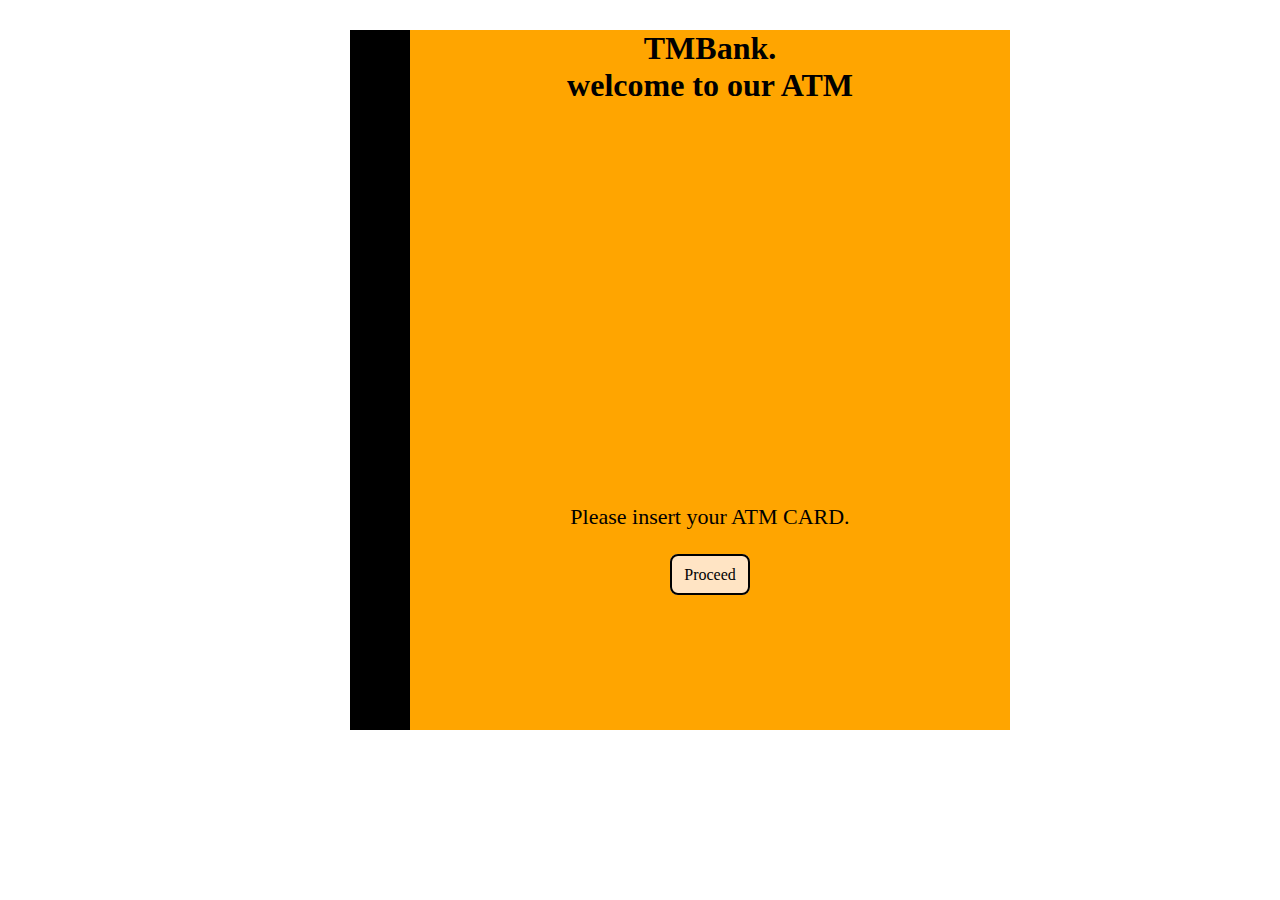
<file: index.html>
<!DOCTYPE html>
<html lang="en">
<head>
    <meta charset="UTF-8">
    <meta http-equiv="X-UA-Compatible" content="IE=edge">
    <meta name="viewport" content="width=device-width, initial-scale=1.0">
    <title>Document</title>
    <link rel="stylesheet" href="css/main.css">
</head>
<body>
    <div class="welcome">
        <div class="row">
            <div class="row1">
                <h1>TMBank. <br> welcome to our ATM</h1>
       
                <p>Please insert your ATM CARD.</p><br><br>
                <a href="please.html">Proceed </a>
            
            </div>
        </div>
    </div>
</body>
</html>
</file>
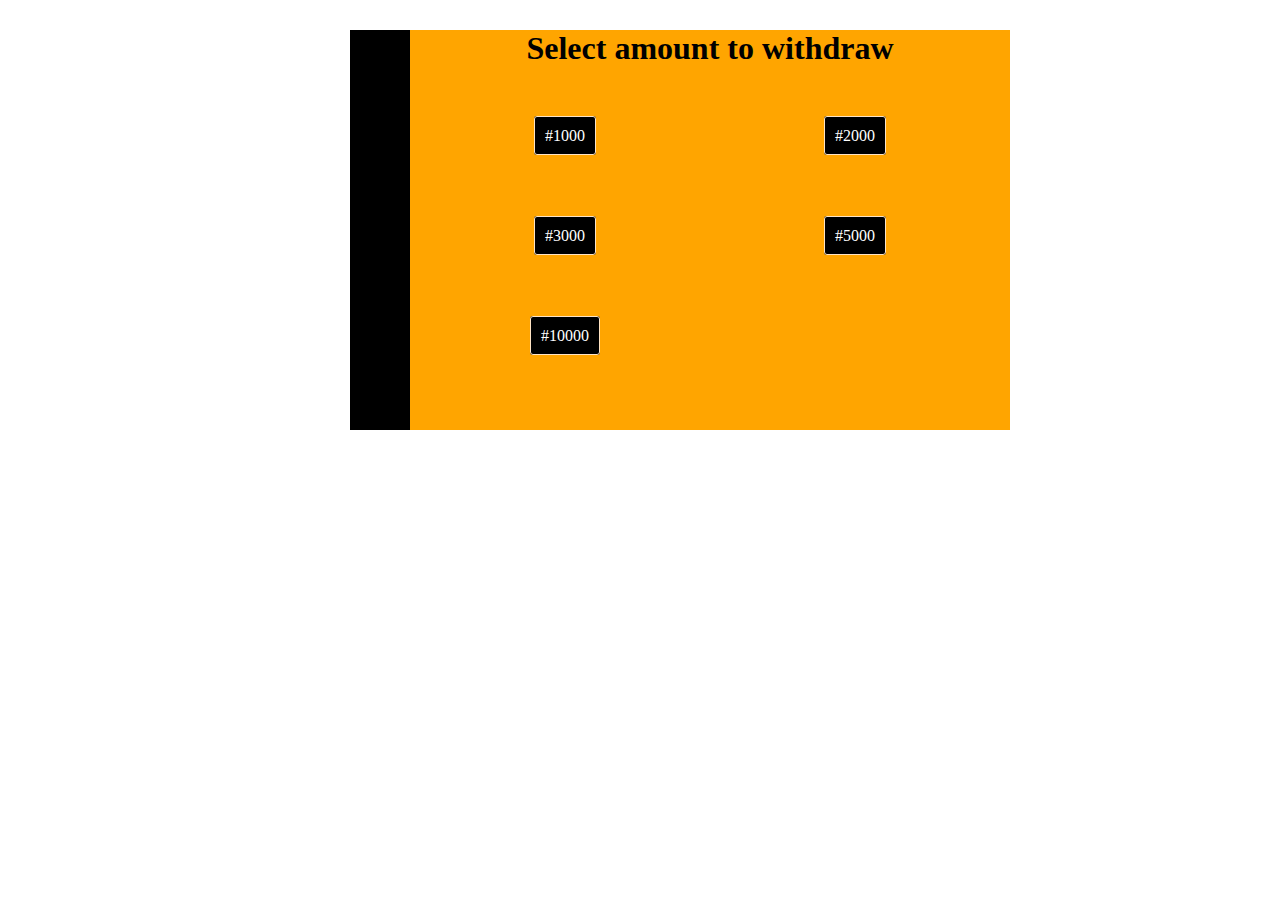
<file: amount.html>
<!DOCTYPE html>
<html lang="en">
<head>
    <meta charset="UTF-8">
    <meta http-equiv="X-UA-Compatible" content="IE=edge">
    <meta name="viewport" content="width=device-width, initial-scale=1.0">
    <title>Document</title>
    <link rel="stylesheet" href="css/main.css">
</head>
<body>
    <div class="amount">
        <div class="col">
            <h1>Select amount to withdraw</h1>
            <div class="row">
                
                <div><a href="receipt.html">#1000</a></div>
                <div><a href="receipt.html">#2000</a></div>
                <div><a href="receipt.html">#3000</a></div>
                <div><a href="receipt.html">#5000</a></div>
                <div><a href="receipt.html">#10000</a></div>

            </div>
        </div>
    </div>
</body>
</html>
</file>
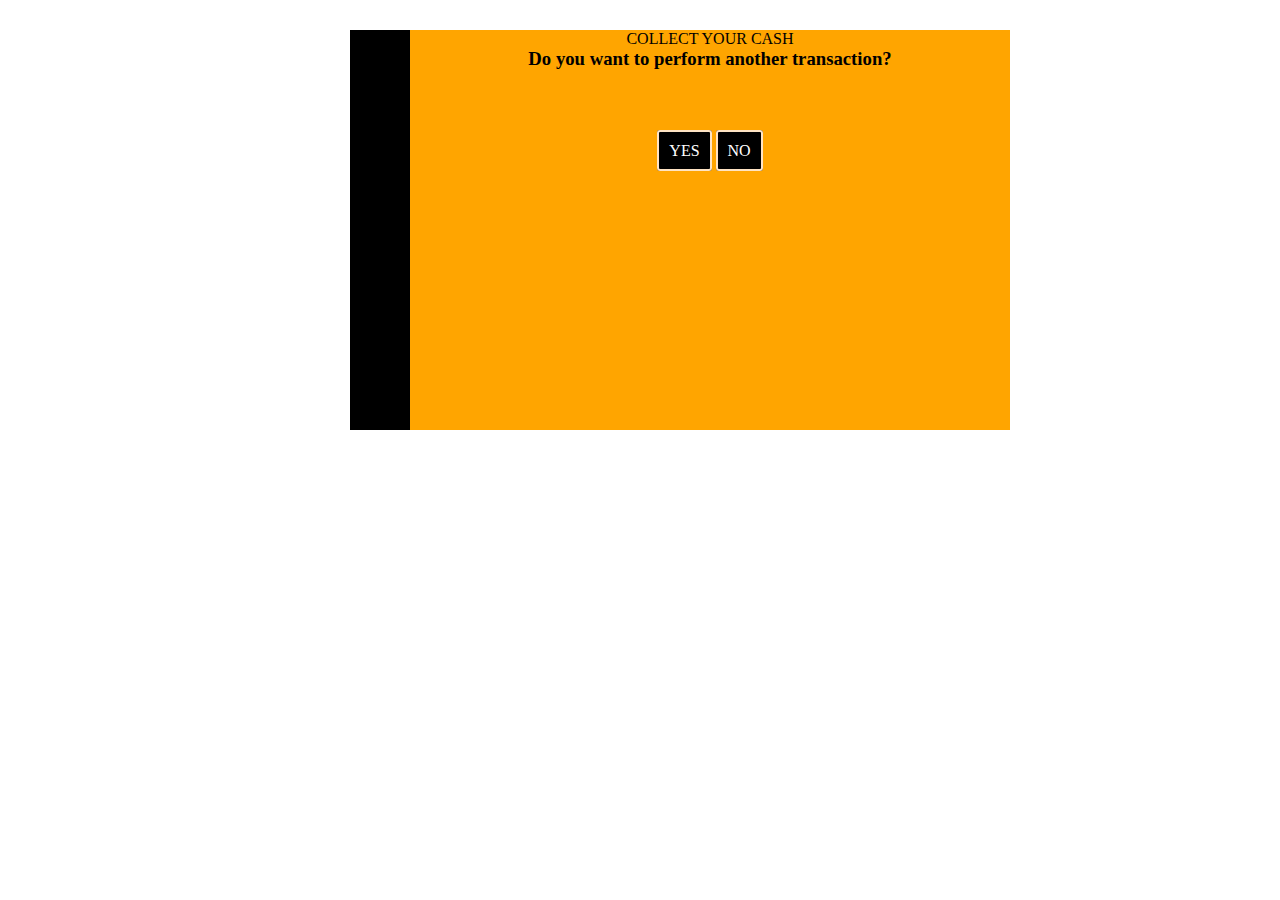
<file: collect.html>
<!DOCTYPE html>
<html lang="en">
<head>
    <meta charset="UTF-8">
    <meta http-equiv="X-UA-Compatible" content="IE=edge">
    <meta name="viewport" content="width=device-width, initial-scale=1.0">
    <title>Document</title>
    <link rel="stylesheet" href="css/main.css">
</head>
<body>
    <div class="collect">
        <div class="col">
            <div class="row">
                <p>COLLECT YOUR CASH</p>
                <h3>Do you want to perform another transaction?</h3><br><br><br></br>
                <a href="thanks.html">YES</a>
                <a href="thanks.html">NO</a>
            </div>
        </div>
    </div>
</body>
</html>
</file>
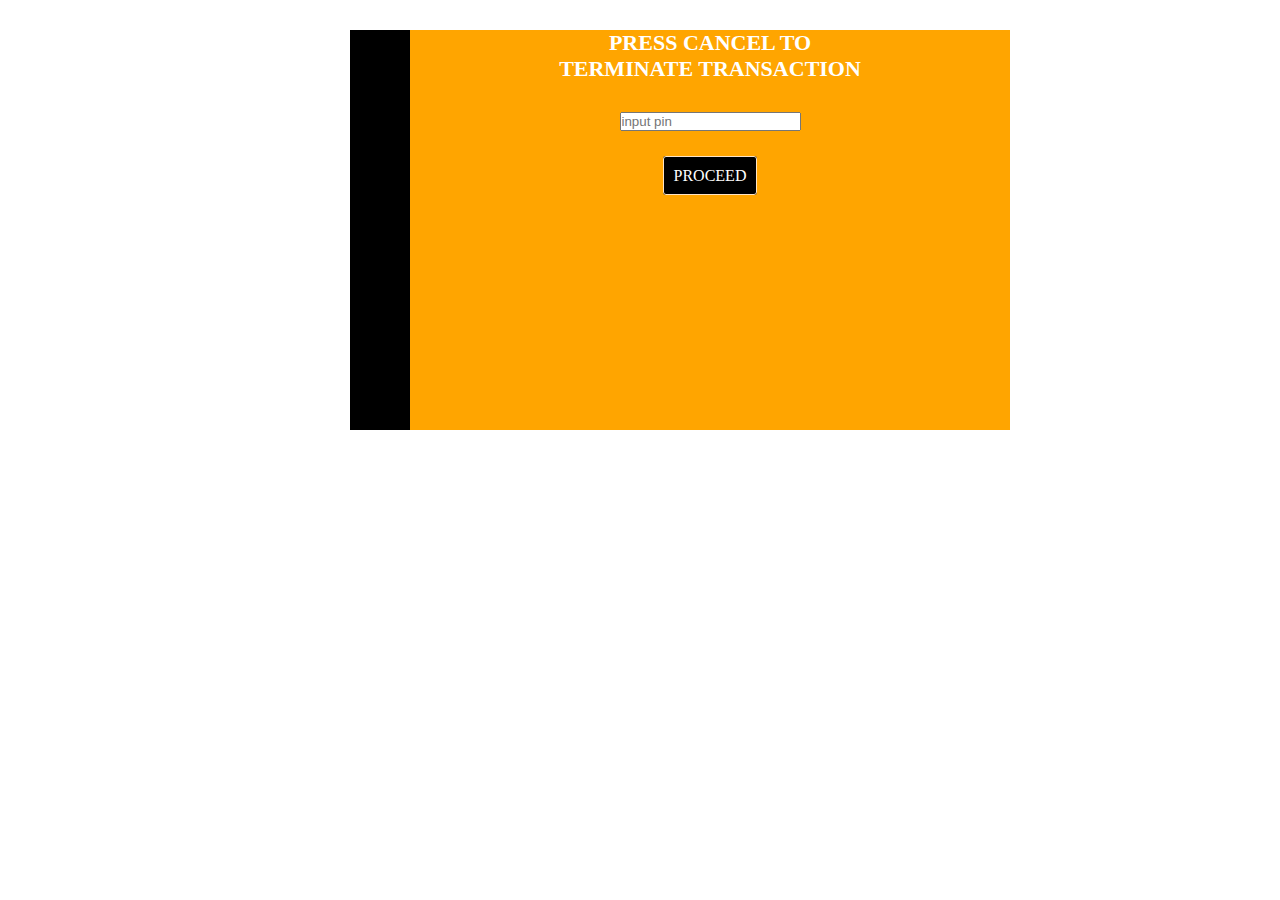
<file: please.html>
<!DOCTYPE html>
<html lang="en">
<head>
    <meta charset="UTF-8">
    <meta http-equiv="X-UA-Compatible" content="IE=edge">
    <meta name="viewport" content="width=device-width, initial-scale=1.0">
    <title>Document</title>
    <link rel="stylesheet" href="css/main.css">
</head>
<body>
    <div class="please">
       <div class="row">
        <div class="row1">
            <p>PRESS CANCEL TO<br>TERMINATE TRANSACTION</p>
            <input type="tel" id="number" placeholder="input pin"> <br> <br><br>
<a href="what.html">PROCEED</a>
<h1>FRAUD ALERT WATCH YOUR BACK</h1> 
       
        </div>
       </div>
    </div>
</body>
</html>
</file>
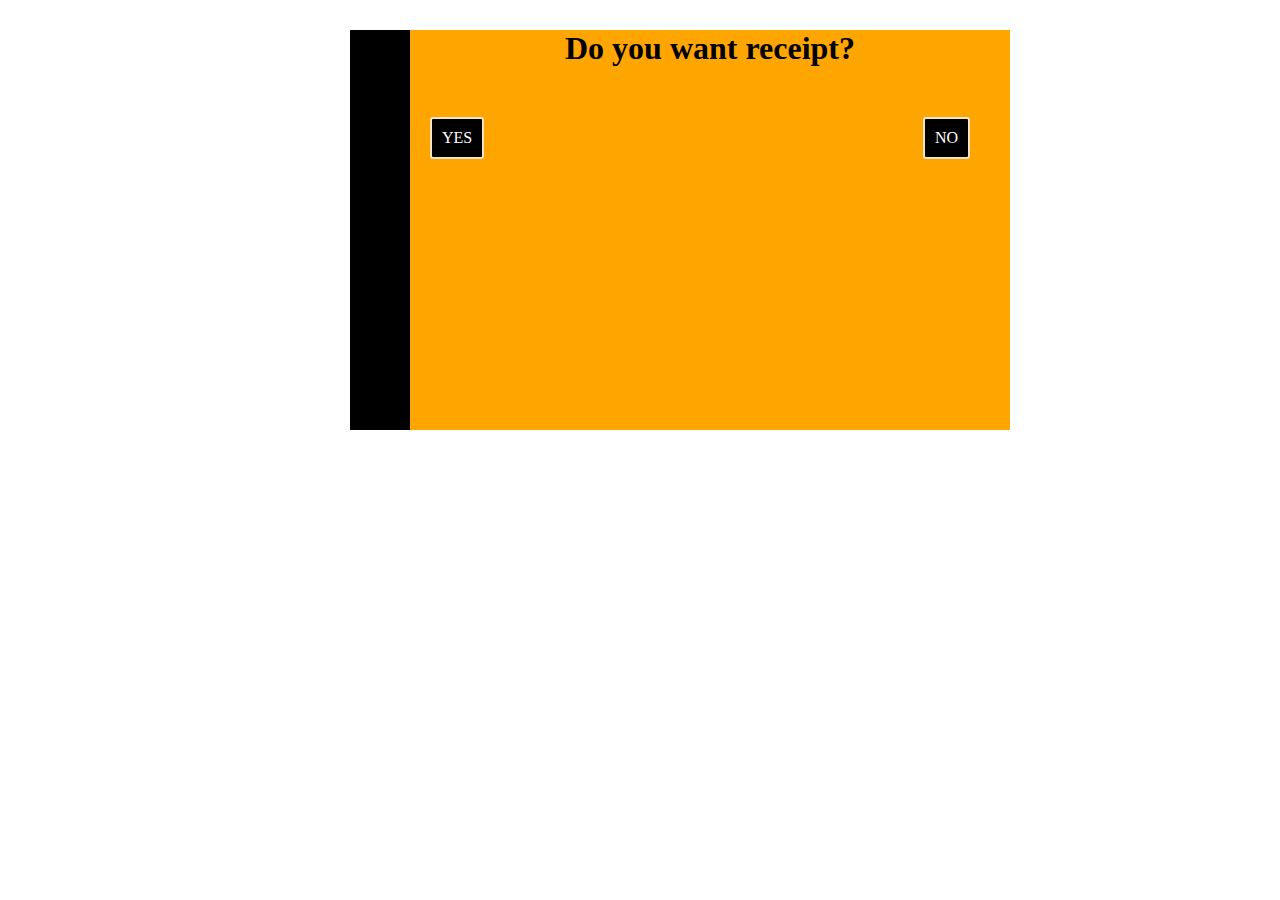
<file: receipt.html>
<!DOCTYPE html>
<html lang="en">
<head>
    <meta charset="UTF-8">
    <meta http-equiv="X-UA-Compatible" content="IE=edge">
    <meta name="viewport" content="width=device-width, initial-scale=1.0">
    <title>Document</title>
    <link rel="stylesheet" href="css/main.css">
</head>
<body>
    <div class="receipt">
        <div class="col"><h1> Do you want receipt?</h1>
            <div class="row">
               
                <a href="collect.html">YES</a>
                <a href="collect.html">NO</a>

            </div>
        </div>
    </div>
</body>
</html>
</file>
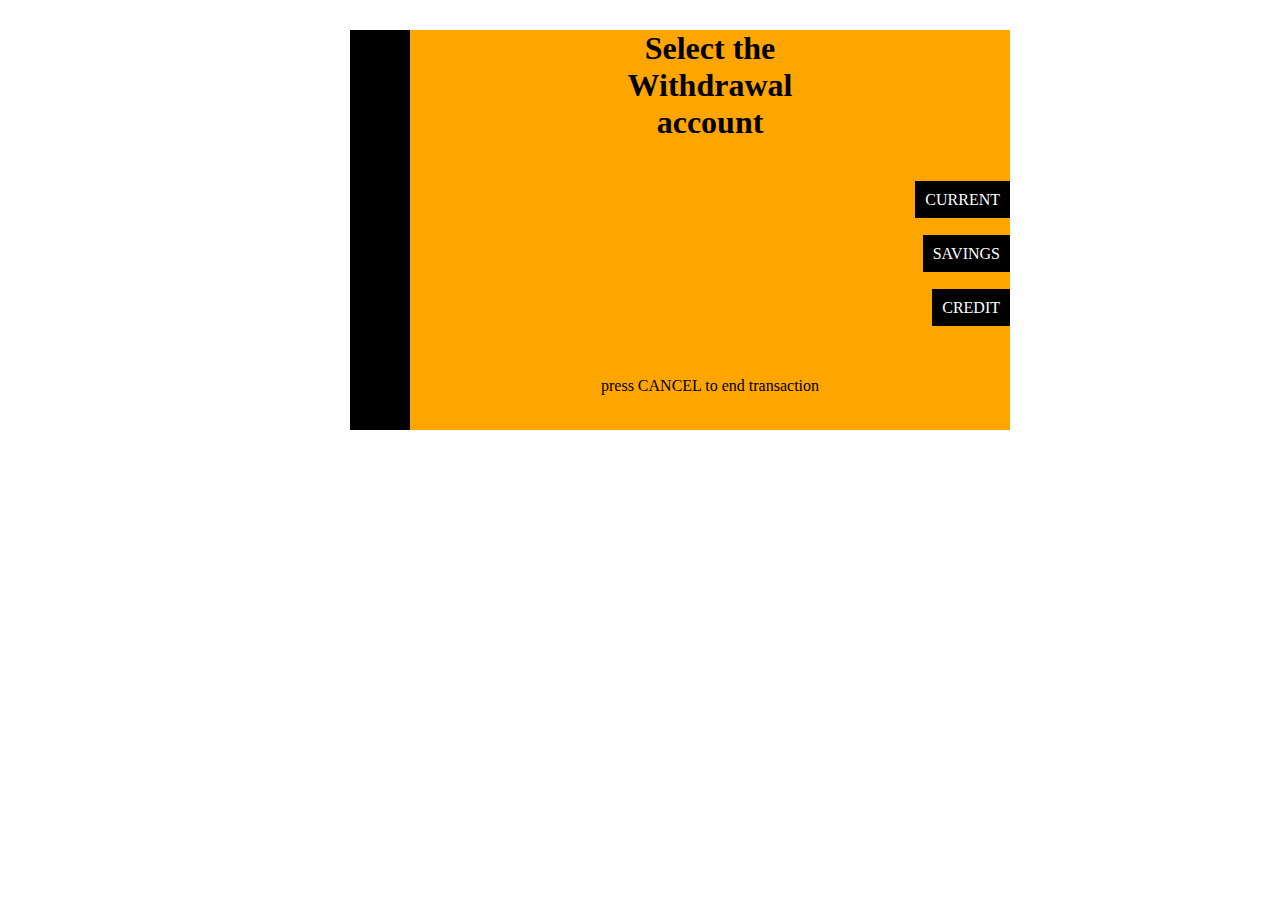
<file: select.html>
<!DOCTYPE html>
<html lang="en">
<head>
    <meta charset="UTF-8">
    <meta http-equiv="X-UA-Compatible" content="IE=edge">
    <meta name="viewport" content="width=device-width, initial-scale=1.0">
    <title>Document</title>
    <link rel="stylesheet" href="css/main.css">
</head>
<body>
    <div class="select">
        <div class="row">
            <h1>Select the <br> Withdrawal <br>
                account</h1>
            <div class="col">
             <div><a href="amount.html">CURRENT</a></div>  <br><br>  
             <div><a href="amount.html">SAVINGS</a></div>  <br><br> 
             <div><a href="amount.html">CREDIT</a></div>  
            </div>
                <p>press CANCEL to end transaction</p>

            </div>
        </div>
    </div>
</body>
</html>
</file>
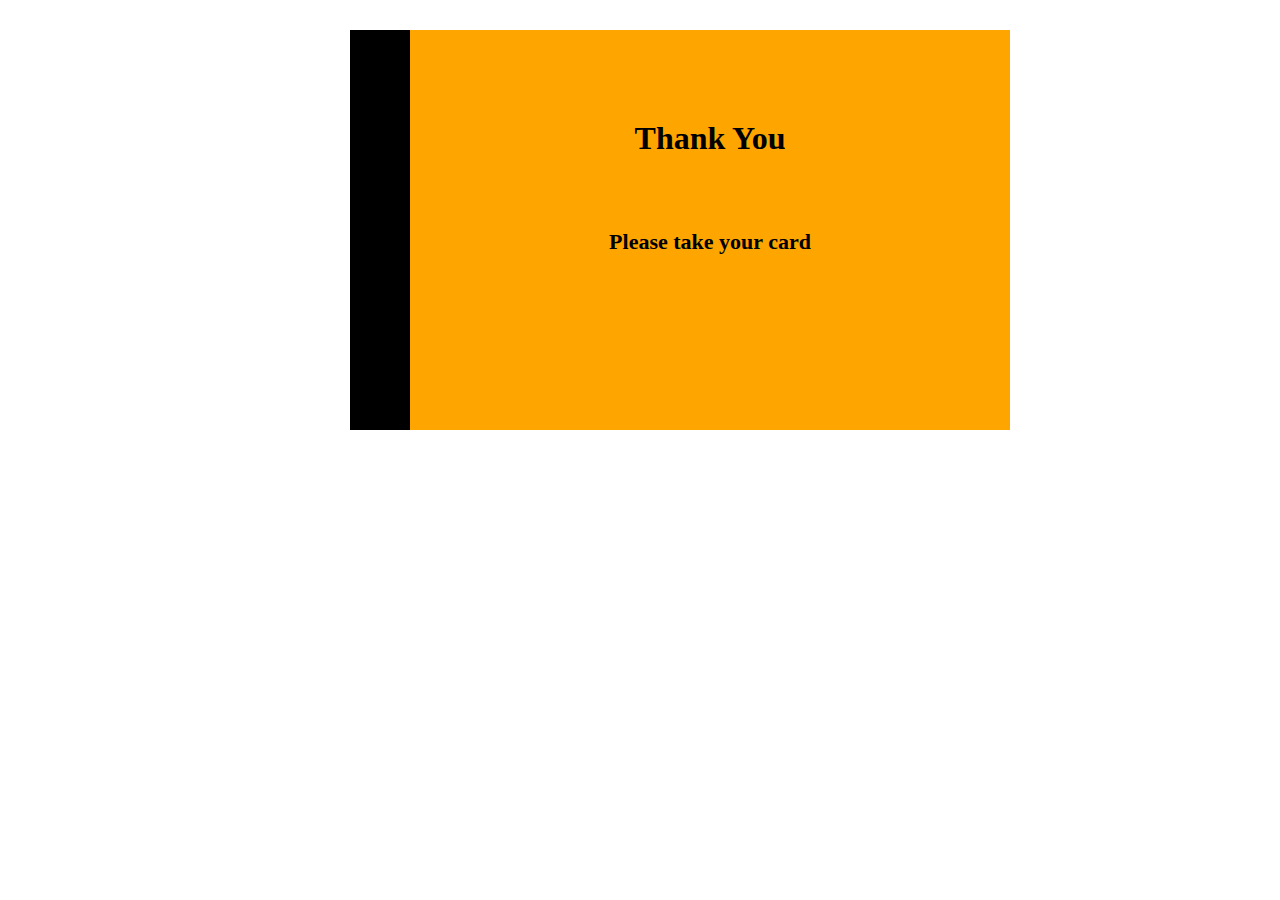
<file: thanks.html>
<!DOCTYPE html>
<html lang="en">
<head>
    <meta charset="UTF-8">
    <meta http-equiv="X-UA-Compatible" content="IE=edge">
    <meta name="viewport" content="width=device-width, initial-scale=1.0">
    <title>Document</title>
    <link rel="stylesheet" href="css/main.css">
</head>
<body>
<div class="thanks">
    <div class="row">
        <div class="col"><br><br><br><br><br>
            <h1>Thank You</h1><br><br><br><br>
            <p>Please take your card</p>
        </div>
    </div>
</div>
</body>
</html>
</file>
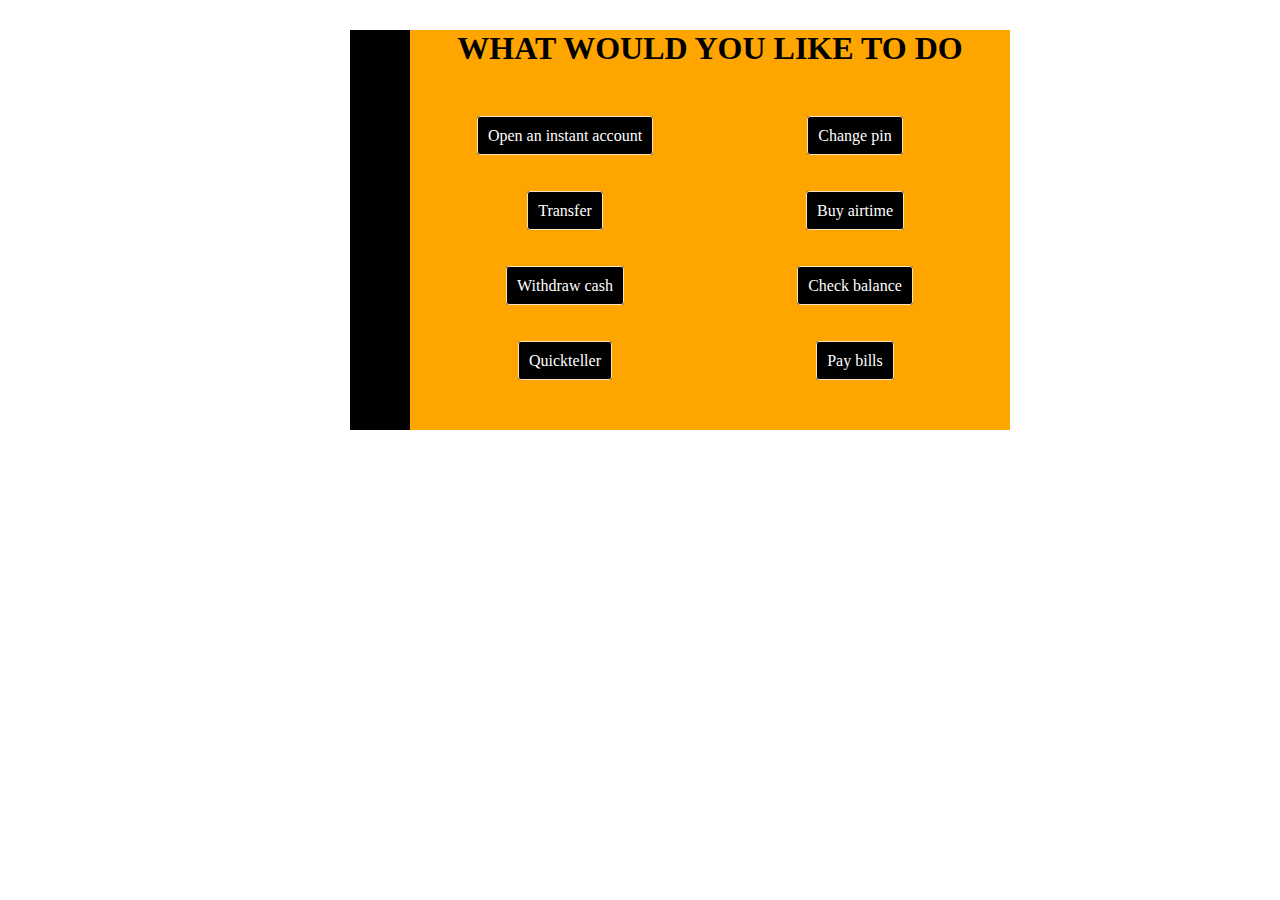
<file: what.html>
<!DOCTYPE html>
<html lang="en">
<head>
    <meta charset="UTF-8">
    <meta http-equiv="X-UA-Compatible" content="IE=edge">
    <meta name="viewport" content="width=device-width, initial-scale=1.0">
    <title>Document</title>
    <link rel="stylesheet" href="css/main.css">
</head>
<body>
    <div class="what">
        <div class="col">
            <h1>WHAT WOULD YOU LIKE TO DO</h1>
            <div class="row">
               
                <div><a href=""> Open an instant account</a></div>
                <div><a href="">Change pin</a></div>
                <div><a href=""> Transfer</a></div>
                <div><a href="">Buy airtime</a> </div>
                <div><a href="select.html"> Withdraw cash</a></div>
                <div><a href="">Check balance</a></div>
                <div><a href="">Quickteller</a></div>
                <div><a href="">Pay bills</a></div>

            </div>
        </div>
    </div>
</body>
</html>
</file>
<file: css/main.css>
*{margin: 0%;padding: 0%;}
.welcome{width: 50%;justify-content: center;background-color:black;margin-left: 350px;height: 700px;}
.welcome .row1{background-color: orange;text-align: center;width: 600px;margin-left: 60px;margin-top: 30px;height: 700px;}
.welcome h1{font-size: 32px;font-weight: 700;color: black;}
.welcome p{margin-top: 400px;color: black;font-size: 22px;font-weight: 500;}
.welcome a{text-decoration: none;color: black;border-radius: 8px;border: 2px solid black;background-color: bisque;padding: 10px 12px;margin-top: 10px;
}

.please{width: 50%;justify-content: center;background-color:black;margin-left: 350px;height: 400px;}
.please .row{background-color: orange;text-align: center;width: 600px;margin-left: 60px;margin-top: 30px;height: 400px;}
.please .row1 h1{margin-top: 500px;color: white;}
.please .row1 p{margin: 30px;color: white;font-size: 22px;font-weight: 600;}
.please a{text-decoration: none;color: white;border-radius: 3px;border: 1px solid bisque;padding: 10px;background-color: black;}


.what{width: 50%;justify-content: center;background-color:black;margin-left: 350px;height: 400px;}
.what .col{background-color: orange;text-align: center;width: 600px;margin-left: 60px;margin-top: 30px;height: 400px;}
.what h1{margin-top: 30px;}
.what .row{display: grid;grid-template-columns: 1fr 1fr;padding: 10px;height: 300px;margin-top: 50px;}
.what .row a{text-decoration: none;color: white;border-radius: 3px;border: 1px solid bisque;padding: 10px;background-color: black;}

.select{width: 50%;justify-content: center;background-color:black;margin-left: 350px;height: 400px;}
.select .row{background-color: orange;text-align: center;width: 600px;margin-left: 60px;margin-top: 30px;height: 400px;}
.select .col{text-align: right;margin-top: 50px;padding-bottom: 30px;}
.select p{margin-top: 30px;}
.select a{text-decoration: none;color: white;background-color: black;padding: 10px;margin-bottom: 30px;}


.amount{width: 50%;justify-content: center;background-color:black;margin-left: 350px;height: 400px;}
.amount .col{background-color: orange;text-align: center;width: 600px;margin-left: 60px;margin-top: 30px;height: 400px;}
.amount h1{margin-top: 30px;}
.amount .row{display: grid;grid-template-columns: 1fr 1fr;padding: 10px;height: 300px;margin-top: 50px;}
.amount .row a{text-decoration: none;color: white;border-radius: 3px;border: 1px solid bisque;padding: 10px;background-color: black;}

.receipt{width: 50%;justify-content: center;background-color:black;margin-left: 350px;height: 400px;}
.receipt .col{background-color: orange;text-align: center;width: 600px;margin-left: 60px;margin-top: 30px;height: 400px;}
.receipt .row{display: flex;width: 90%;justify-content: space-between;text-align: center;padding-left: 20px;margin-top: 50px;}
.receipt .col h1{font-size: 32px;font-weight: 900;}
.receipt .row a{text-decoration: none;background-color: black;color: white;border-radius: 3px;border: 2px solid bisque;padding: 10px 10px;}

.collect{width: 50%;justify-content: center;background-color:black;margin-left: 350px;height: 400px;}
.collect .col{background-color: orange;text-align: center;width: 600px;margin-left: 60px;margin-top: 30px;height: 400px;}
.collect .col h1{font-size: 32px;font-weight: 900}
.collect .row a{text-decoration: none;background-color: black;color: white;border-radius: 3px;border: 2px solid bisque;padding: 10px 10px;}

.thanks{width: 50%;justify-content: center;background-color:black;margin-left: 350px;height: 400px;}
.thanks .col{background-color: orange;text-align: center;width: 600px;margin-left: 60px;margin-top: 30px;height: 400px;}
.thanks .col .row h1{font-size: 22px;font-weight: 900;}
.thanks p{font-size: 22px;font-weight: 700}
.thanks .col .row{margin-top: 30px;}
</file>
